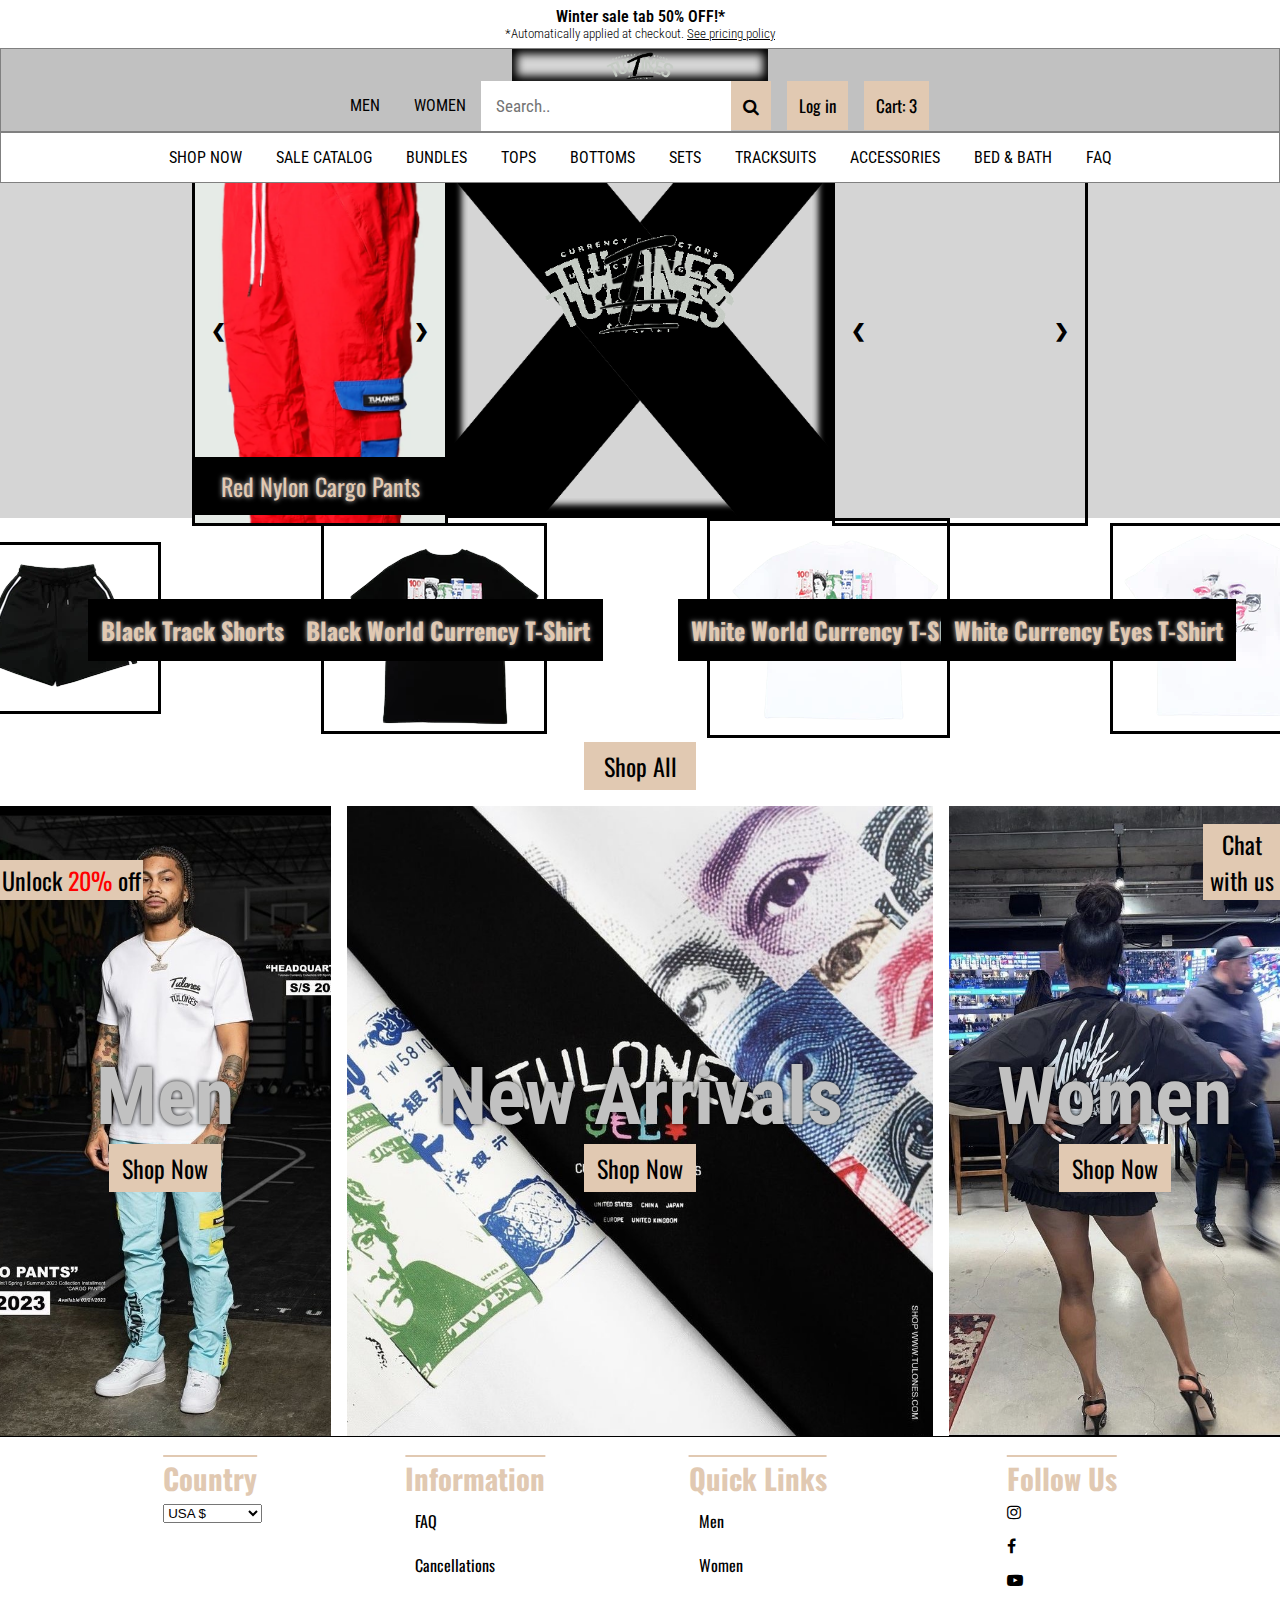
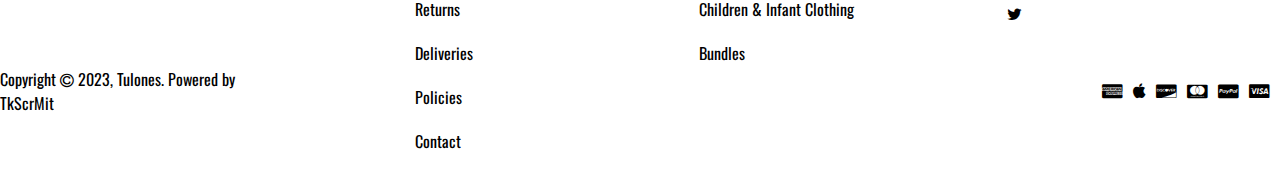
<file: ClothingBrand_Redesign/index.html>
<!DOCTYPE html>
<html>

<head>
	<meta charset="UTF-8" />
	<meta http-equiv="X-UA-Compatible" content="IE=edge" />
	<meta name="viewport" content="width=device-width, intial-scale=1.0" />
	<link rel="stylesheet" href="noklout.css">
	<link rel="stylesheet" href="https://cdnjs.cloudflare.com/ajax/libs/font-awesome/4.7.0/css/font-awesome.min.css">
	<title>No Klout</title>

</head>

<body>

	<div>
		<button class="helpbuttons">Unlock <span>20% </span>off</button>
		<button class="helpbuttons">Chat with us</button>
	</div>

	<header id="navbar">
		<div class="salebanner">
			<h2>Winter sale tab 50% OFF!*</h2>
			<p>*Automatically applied at checkout. <a href="">See pricing policy</a></p>
		</div>
		<nav class="navA">
			<div class="navaimg">
				<div class="navaimg2">
					<a href="/index.html"><img src="images/logo.png"></a>
				</div>
			</div>
			<div class="search-container">
				<ul class="navgender">
				<a href=""><li>MEN</li></a>
				<a href=""><li>WOMEN</li></a>
			</ul>
	    		<form action="/action_page.php">
	      			<input type="text" placeholder="Search.." name="search">
	     			<button type="submit"><i class="fa fa-search"></i></button>
	    		</form>
	    		<a href=""><button>Log in</button></a>
	    		<a href="/cart.html"><button>Cart: 3</button></a>
	  		</div>
		</nav>
		<nav id="navbar" class="navB">
			<ul class="navcateg">
				<a href=""><li>shop now</li></a>
				<a href=""><li>sale catalog</li></a>
				<a href=""><li>bundles</li></a>
				<a href=""><li>tops</li></a>
				<a href=""><li>bottoms</li></a>
				<a href=""><li>sets</li></a>
				<a href=""><li>tracksuits</li></a>
				<a href=""><li>accessories</li></a>
				<a href=""><li>bed & bath</li></a>
				<a href=""><li>faq</li></a>
			</ul>
		</nav>
	</header>

	<section>

		<div class="heropage">
			<div class="nj">
				<div class="herologo">

					<!-- Slideshow container -->
					<div class="slideshow-container sc1">

					  <!-- Full-width images with number and caption text -->
					  <div class="mySlides fade">
					    <div class="numbertext">1 / 3</div>
					    <img src="images/ss1.png" style="width:100%">
					    <div class="text">Red Nylon Cargo Pants</div>
					  </div>

					  <div class="mySlides fade">
					    <div class="numbertext">2 / 3</div>
					    <img src="images/ss2.png" style="width:100%">
					    <div class="text">Black & White Tulones Headquarters T-Shirt</div>
					  </div>

					  <!-- Next and previous buttons -->
					  <a class="prev" onclick="plusSlides(-1)">&#10094;</a>
					  <a class="next" onclick="plusSlides(1)">&#10095;</a>
					</div>
					
					<div class="shoplogo">
						<img class="shopstrip2" src="images/shopstrip.png">
					</div>
					<div class="shoplogo">
						<img class="shopstrip3" src="images/shopstrip.png">
					</div>
					<img src="gifs/tulones.gif">
					
					<!-- Slideshow container -->
					<div class="sc2 slideshow-container">

					  <!-- Full-width images with number and caption text -->
					  <div class="mySlides fade">
					    <div class="numbertext">1 / 3</div>
					    <img src="images/ss3.png" style="width:100%">
					    <div class="text">Black World Of Currency Coach Jacket</div>
					  </div>

					  <div class="mySlides fade">
					    <div class="numbertext">2 / 3</div>
					    <img src="images/ss4.png" style="width:100%">
					    <div class="text">By Any Means Briefs</div>
					  </div>

					  <!-- Next and previous buttons -->
					  <a class="prev" onclick="plusSlides(-1)">&#10094;</a>
					  <a class="next" onclick="plusSlides(1)">&#10095;</a>
					</div>
					
				</div>
				<div class="temp">
					<p class="pl">&#8698;</p>
					<a href="/defaultprodpage.html"><img src="images/pant1.png"></a>
					<h5 class="h5a">Black Track Shorts</h5>
					<h5 class="h5b">Black World Currency T-Shirt</h5>
					<a href=""><img src="images/shirt1.png"></a>
					<h5 class="h5c">White World Currency T-Shirt</h5>
					<a href=""><img src="images/shirt2.png"></a>
					<h5 class="h5d">White Currency Eyes T-Shirt</h5>
					<a href=""><img src="images/shirt3.png"></a>
					<p class="pr">&#8699;</p>
				</div>
				<button>Shop All</button>
			</div>
			<div class="herocateg">
				<div>
					<h1>Men</h1>
					<button>Shop Now</button>
					<section>
						<img class="shopstrip" src="images/shopstrip.png">
						<a href=""><button>Enter</button></a>
					</section>
				</div>
				<div>
					<h1>New Arrivals</h1>
					<button>Shop Now</button>
					<section>
						<img class="shopstrip" src="images/shopstrip.png">
						<a href=""><button>Enter</button></a>
					</section>
				</div>
				<div>
					<h1>Women</h1>
					<button>Shop Now</button>
					<section>
						<img class="shopstrip" src="images/shopstrip.png">
						<a href=""><button>Enter</button></a>
					</section>
				</div>
			</div>
		</div>
	
	</section>

	<footer>
		<div>
			<h1>Country</h1>
		    <select id="country" name="country">
		    	<option value="usa">USA $</option>
		      	<option value="mexico">Mexico ₱</option>
		      	<option value="canada">Canada CA$</option>
		    </select>
		</div>
		<div>
			<h1>Information</h1>
			<a href=""><h2>FAQ</h2></a>
			<a href=""><h2>Cancellations</h2></a>
			<a href=""><h2>Returns</h2></a>
			<a href=""><h2>Deliveries</h2></a>
			<a href=""><h2>Policies</h2></a>
			<a href=""><h2>Contact</h2></a>
		</div>
		<div>
			<h1>Quick Links</h1>
			<a href=""><h2>Men</h2></a>
			<a href=""><h2>Women</h2></a>
			<a href=""><h2>Children & Infant Clothing</h2></a>
			<a href=""><h2>Bundles</h2></a>
		</div>
		<div>
			<h1>Follow Us</h1>
			<i class="fa fa-instagram" aria-hidden="true"></i>
			<p style="padding: 5px;"></p>
			<i class="fa fa-facebook" aria-hidden="true"></i>
			<p style="padding: 5px;"></p>
			<i class="fa fa-youtube-play" aria-hidden="true"></i>
			<p style="padding: 5px;"></p>
			<i class="fa fa-twitter" aria-hidden="true"></i>
		</div>
	</footer>
	<div  class="minibanner" style="font-family: var(--o-s);">
		<p>Copyright <i class="fa fa-copyright" aria-hidden="true"></i> 2023, Tulones. Powered by TkScrMit</p>
		<div class="payment">
			<i class="fa fa-cc-amex" aria-hidden="true"></i>
			<p style="padding-right: 10px;"></p>
			<i class="fa fa-apple" aria-hidden="true"></i>
			<p style="padding-right: 10px;"></p>
			<i class="fa fa-cc-discover" aria-hidden="true"></i>
			<p style="padding-right: 10px;"></p>
			<i class="fa fa-cc-mastercard" aria-hidden="true"></i>
			<p style="padding-right: 10px;"></p>
			<i class="fa fa-cc-paypal" aria-hidden="true"></i>
			<p style="padding-right: 10px;"></p>
			<i class="fa fa-cc-visa" aria-hidden="true"></i>
		</div>
	</div>

	<script language="javascript">
		var prevScrollpos = window.pageYOffset;

		function hidenavbar() {
			var currentScrollPos = window.pageYOffset;
				if (prevScrollpos > currentScrollPos) {
					document.getElementById("navbar").style.top = "0";
				}else{
					document.getElementById("navbar").style.top = "-300px";
				}
			prevScrollpos = currentScrollPos;
		}

		window.onscroll = function() {hidenavbar()};

		let slideIndex = 1;
		showSlides(slideIndex);

		function plusSlides(n) {
		  showSlides(slideIndex += n);
		}

		function currentSlide(n) {
		  showSlides(slideIndex = n);
		}

		function showSlides(n) {
		  let i;
		  let slides = document.getElementsByClassName("mySlides");
		  let dots = document.getElementsByClassName("dot");
		  if (n > slides.length) {slideIndex = 1}    
		  if (n < 1) {slideIndex = slides.length}
		  for (i = 0; i < slides.length; i++) {
		    slides[i].style.display = "none";  
		  }
		  for (i = 0; i < dots.length; i++) {
		    dots[i].className = dots[i].className.replace(" active", "");
		  }
		  slides[slideIndex-1].style.display = "block";  
		  dots[slideIndex-1].className += " active";
		}
	</script>
</body>
</html>
</file>
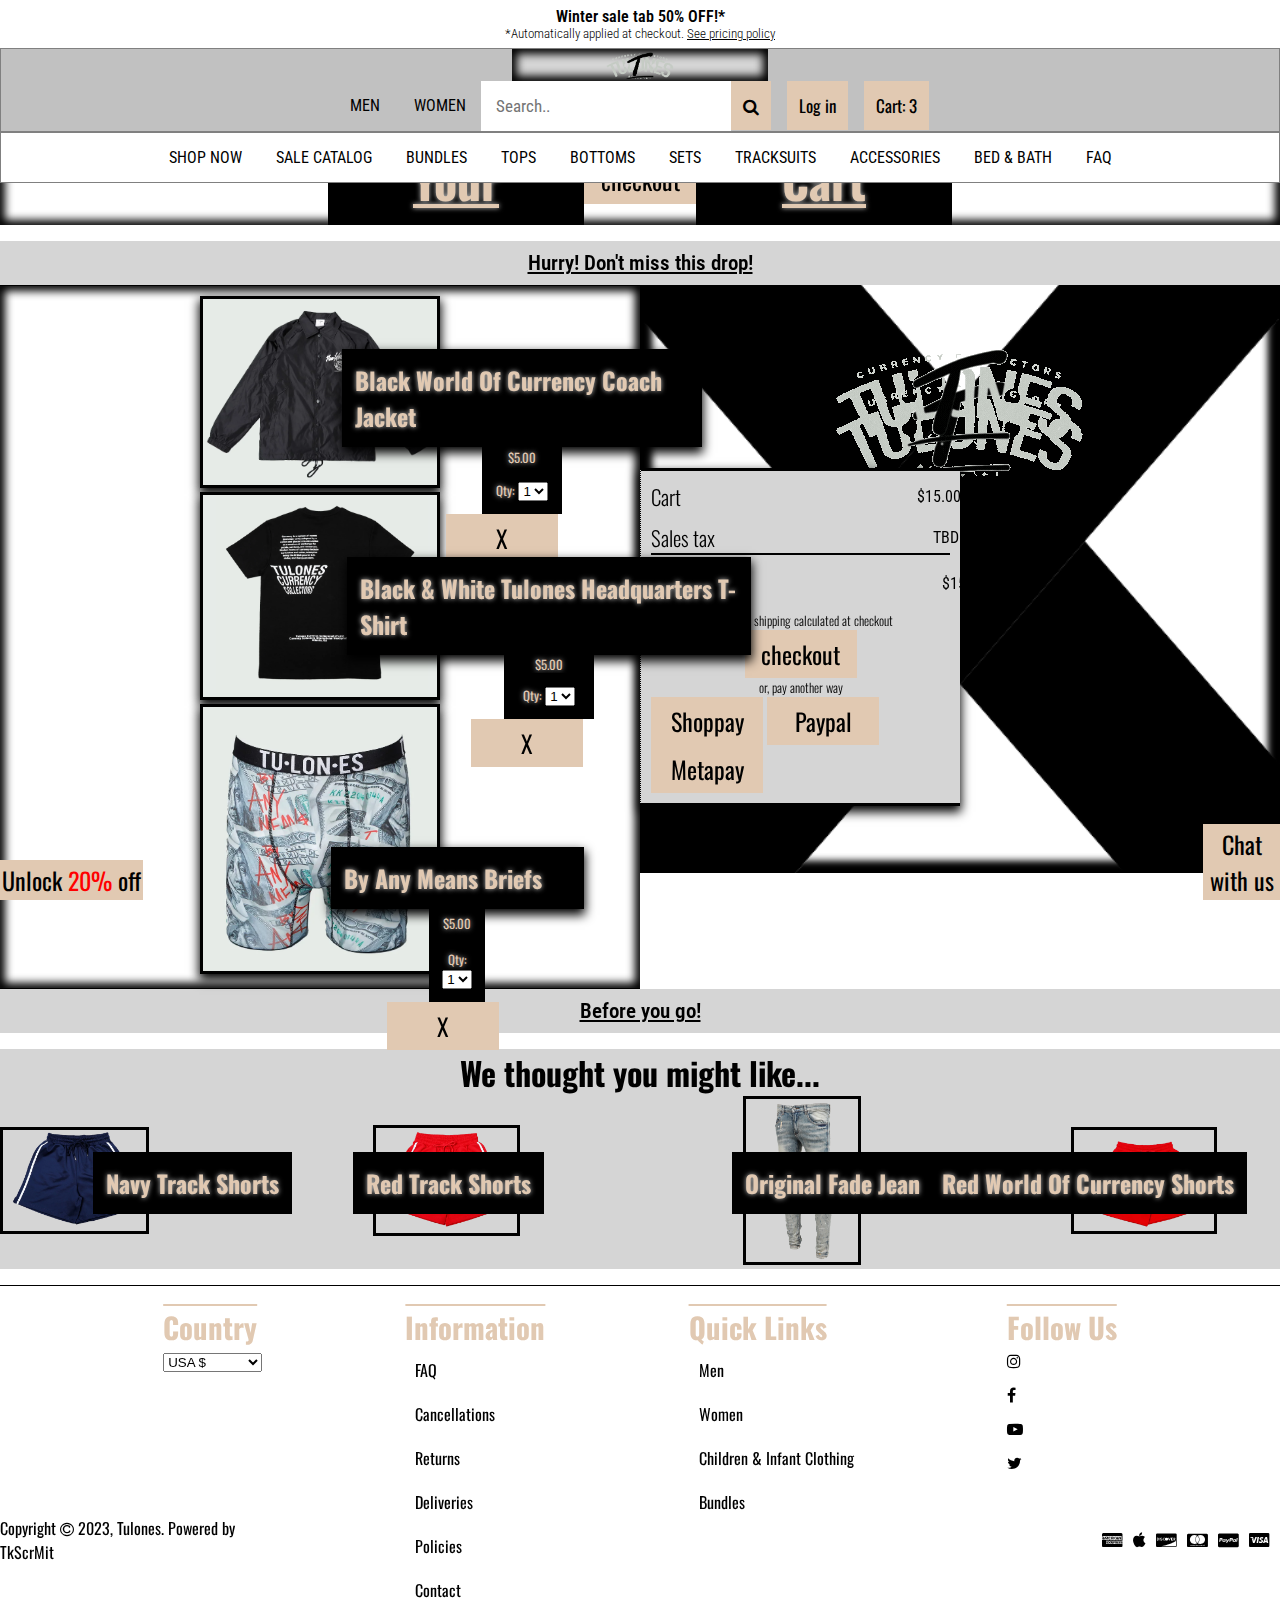
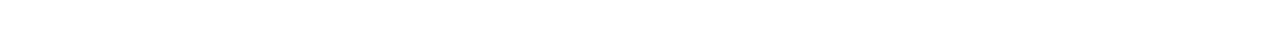
<file: ClothingBrand_Redesign/cart.html>
<!DOCTYPE html>
<html>

<head>
	<meta charset="UTF-8" />
	<meta http-equiv="X-UA-Compatible" content="IE=edge" />
	<meta name="viewport" content="width=device-width, intial-scale=1.0" />
	<link rel="stylesheet" href="noklout.css">
	<link rel="stylesheet" href="https://cdnjs.cloudflare.com/ajax/libs/font-awesome/4.7.0/css/font-awesome.min.css">
	<title>Cart</title>
	<script type="text/javascript" src="js\theAnimation.js"></script>

</head>

<body>

	<div>
		<button class="helpbuttons">Unlock <span>20% </span>off</button>
		<button class="helpbuttons">Chat with us</button>
	</div>

	<header id="navbar">
		<div class="salebanner">
			<h2>Winter sale tab 50% OFF!*</h2>
			<p>*Automatically applied at checkout. <a href="">See pricing policy</a></p>
		</div>
		<nav class="navA">
			<div class="navaimg">
				<div class="navaimg2">
					<a href="/index.html"><img src="images/logo.png"></a>
				</div>
			</div>
			<div class="search-container">
				<ul class="navgender">
				<a href=""><li>MEN</li></a>
				<a href=""><li>WOMEN</li></a>
			</ul>
				<form action="/action_page.php">
	      			<input type="text" placeholder="Search.." name="search">
	     			<button type="submit"><i class="fa fa-search"></i></button>
	    		</form>
	    		<a href=""><button>Log in</button></a>
	    		<a href=""><button>Cart: 3</button></a>
	  		</div>
		</nav>
		<nav id="navbar" class="navB">
			<ul class="navcateg">
				<a href=""><li>shop now</li></a>
				<a href=""><li>sale catalog</li></a>
				<a href=""><li>bundles</li></a>
				<a href=""><li>tops</li></a>
				<a href=""><li>bottoms</li></a>
				<a href=""><li>sets</li></a>
				<a href=""><li>tracksuits</li></a>
				<a href=""><li>accessories</li></a>
				<a href=""><li>bed & bath</li></a>
				<a href=""><li>faq</li></a>
			</ul>
		</nav>
	</header>

	<section>
		<div class="cart-bner">
			<h1>Your</h1>
			<button>checkout</button>
			<h1>Cart</h1>
		</div>
		<div style="margin-top: 1rem;" class="gotcha-bner">
			<h3>Hurry! Don't miss this drop!</h3>
		</div>
		<div class="cart-cntr">
			<div class="cart-itms">
				<div>
					<img src="images/ss3.png">
					<div class="itm-dsc">
						<h5 class="h5a">Black World Of Currency Coach Jacket</h5>
						<div class="tired">
							<p class="cipa">$5.00</p>
							<p class="cipb">Qty: <select id="country" name="country">
						    	<option value="1">1</option>
						      	<option value="2">2</option>
						      	<option value="3">3</option>
						    </select></p>
							<button>X</button>
						</div>
					</div>
				</div>
				<div>
					<img src="images/ss2.png">
					<div class="itm-dsc">
						<h5 class="h5b">Black & White Tulones Headquarters T-Shirt</h5>
						<div class="tired">
							<p class="cipa">$5.00</p>
							<p class="cipb">Qty: <select id="country" name="country">
						    	<option value="1">1</option>
						      	<option value="2">2</option>
						      	<option value="3">3</option>
						    </select></p>
							<button>X</button>
						</div>
					</div>
				</div>
				<div>
					<img src="images/ss4.png">
					<div class="itm-dsc">
						<h5 class="h5c">By Any Means Briefs</h5>
						<div class="tired">
							<p class="cipa">$5.00</p>
							<p class="cipb">Qty: <select id="country" name="country">
						    	<option value="1">1</option>
						      	<option value="2">2</option>
						      	<option value="3">3</option>
						    </select></p>
							<button>X</button>
						</div>
					</div>
				</div>
			</div>
			<div class="cart-tot">
				<div>
					<div class="shoplogo">
						<img class="shopstrip4" src="images/shopstrip.png">
					</div>
					<div class="shoplogo">
						<img class="shopstrip5" src="images/shopstrip.png">
					</div>
					<div class="tulocon">
						<img class="tulo" src="gifs/tulones.gif">
					</div>
					<div class="cart-totcnt">
						<div class="add-up">
							<h2 style="padding-right: 9%">Cart</h2>
							<p>$15.00</p>
						</div>
						<span style="padding: 5px"></span>
						<div class="add-up">
							<h2 style="padding-right: 3%">Sales tax</h2>
							<p>TBD</p>
						</div>
						<div class="equal"></div>
						<span style="padding: 5px"></span>
						<div class="add-up">
							<h3>Subtotal</h3>
							<p>$15.00</p>
						</div>
						<span style="padding: 5px"></span>
						<h4>Taxes and shipping calculated at checkout</h4>
						<button>checkout</button>
						<h4>or, pay another way</h4>
						<div>
							<button>Shoppay</button>
							<button>Paypal</button>
							<button>Metapay</button>
						</div>
					</div>
				</div>
			</div>
		</div>
		<div class="gotcha-bner">
			<h3>Before you go!</h3>
		</div>
		<div class="dppalso">
			<h2>We thought you might like...</h2>
			<div class="temp">
				<a href=""><img src="images/also1.png"></a>
				<h5 class="h5a">Navy Track Shorts</h5>
				<h5 class="h5b">Red Track Shorts</h5>
				<a href=""><img src="images/also2.png"></a>
				<h5 class="h5c">Original Fade Jean</h5>
				<a href=""><img src="images/also3.png"></a>
				<h5 class="h5d">Red World Of Currency Shorts</h5>
				<a href=""><img src="images/also4.png"></a>
			</div>
		</div>
	</section>

	<footer>
		<div>
			<h1>Country</h1>
		    <select id="country" name="country">
		    	<option value="usa">USA $</option>
		      	<option value="mexico">Mexico ₱</option>
		      	<option value="canada">Canada CA$</option>
		    </select>
		</div>
		<div>
			<h1>Information</h1>
			<a href=""><h2>FAQ</h2></a>
			<a href=""><h2>Cancellations</h2></a>
			<a href=""><h2>Returns</h2></a>
			<a href=""><h2>Deliveries</h2></a>
			<a href=""><h2>Policies</h2></a>
			<a href=""><h2>Contact</h2></a>
		</div>
		<div>
			<h1>Quick Links</h1>
			<a href=""><h2>Men</h2></a>
			<a href=""><h2>Women</h2></a>
			<a href=""><h2>Children & Infant Clothing</h2></a>
			<a href=""><h2>Bundles</h2></a>
		</div>
		<div>
			<h1>Follow Us</h1>
			<i class="fa fa-instagram" aria-hidden="true"></i>
			<p style="padding: 5px;"></p>
			<i class="fa fa-facebook" aria-hidden="true"></i>
			<p style="padding: 5px;"></p>
			<i class="fa fa-youtube-play" aria-hidden="true"></i>
			<p style="padding: 5px;"></p>
			<i class="fa fa-twitter" aria-hidden="true"></i>
		</div>
	</footer>
	<div  class="minibanner" style="font-family: var(--o-s);">
		<p>Copyright <i class="fa fa-copyright" aria-hidden="true"></i> 2023, Tulones. Powered by TkScrMit</p>
		<div class="payment">
			<i class="fa fa-cc-amex" aria-hidden="true"></i>
			<p style="padding-right: 10px;"></p>
			<i class="fa fa-apple" aria-hidden="true"></i>
			<p style="padding-right: 10px;"></p>
			<i class="fa fa-cc-discover" aria-hidden="true"></i>
			<p style="padding-right: 10px;"></p>
			<i class="fa fa-cc-mastercard" aria-hidden="true"></i>
			<p style="padding-right: 10px;"></p>
			<i class="fa fa-cc-paypal" aria-hidden="true"></i>
			<p style="padding-right: 10px;"></p>
			<i class="fa fa-cc-visa" aria-hidden="true"></i>
		</div>
	</div>

	<script language="javascript">
		var prevScrollpos = window.pageYOffset;

		function hidenavbar() {
			var currentScrollPos = window.pageYOffset;
				if (prevScrollpos > currentScrollPos) {
					document.getElementById("navbar").style.top = "0";
				}else{
					document.getElementById("navbar").style.top = "-300px";
				}
			prevScrollpos = currentScrollPos;
		}

		window.onscroll = function() {hidenavbar()};
	</script>
</body>
</html>
</file>
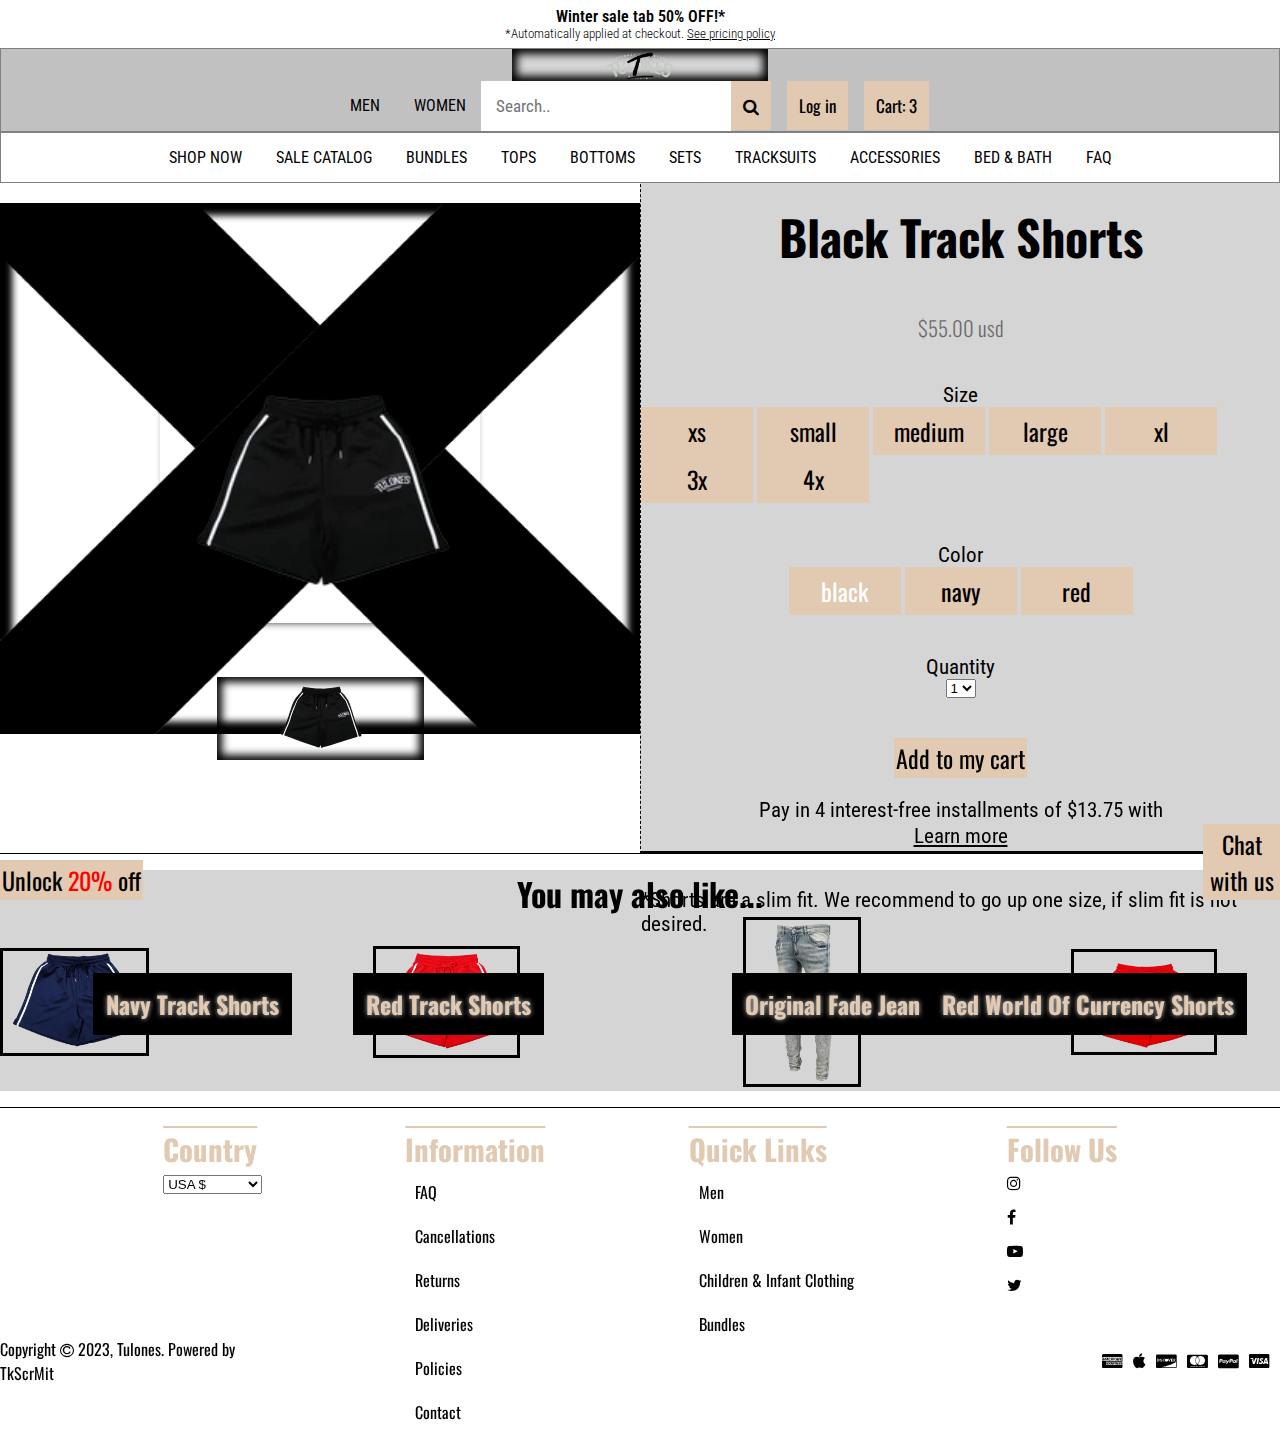
<file: ClothingBrand_Redesign/defaultprodpage.html>
<!DOCTYPE html>
<html>

<head>
	<meta charset="UTF-8" />
	<meta http-equiv="X-UA-Compatible" content="IE=edge" />
	<meta name="viewport" content="width=device-width, intial-scale=1.0" />
	<link rel="stylesheet" href="noklout.css">
	<link rel="stylesheet" href="https://cdnjs.cloudflare.com/ajax/libs/font-awesome/4.7.0/css/font-awesome.min.css">
	<title>Default</title>
	<script type="text/javascript" src="js\theAnimation.js"></script>

</head>

<body>

	<div class="loader">
		<p>.</p>
	</div>

	<div>
		<button class="helpbuttons">Unlock <span>20% </span>off</button>
		<button class="helpbuttons">Chat with us</button>
	</div>

	<header id="navbar">
		<div class="salebanner">
			<h2>Winter sale tab 50% OFF!*</h2>
			<p>*Automatically applied at checkout. <a href="">See pricing policy</a></p>
		</div>
		<nav class="navA">
			<div class="navaimg">
				<div class="navaimg2">
					<a href="/index.html"><img src="images/logo.png"></a>
				</div>
			</div>
			<div class="search-container">
				<ul class="navgender">
				<a href=""><li>MEN</li></a>
				<a href=""><li>WOMEN</li></a>
			</ul>
				<form action="/action_page.php">
	      			<input type="text" placeholder="Search.." name="search">
	     			<button type="submit"><i class="fa fa-search"></i></button>
	    		</form>
	    		<a href=""><button>Log in</button></a>
	    		<a href="/cart.html"><button>Cart: 3</button></a>
	  		</div>
		</nav>
		<nav id="navbar" class="navB">
			<ul class="navcateg">
				<a href=""><li>shop now</li></a>
				<a href=""><li>sale catalog</li></a>
				<a href=""><li>bundles</li></a>
				<a href=""><li>tops</li></a>
				<a href=""><li>bottoms</li></a>
				<a href=""><li>sets</li></a>
				<a href=""><li>tracksuits</li></a>
				<a href=""><li>accessories</li></a>
				<a href=""><li>bed & bath</li></a>
				<a href=""><li>faq</li></a>
			</ul>
		</nav>
	</header>

	<section>
		<div class="dppshow">
			<div class="shoplogo">
				<img class="shopstrip6" src="images/shopstrip.png">
			</div>
			<div class="shoplogo">
				<img class="shopstrip7" src="images/shopstrip.png">
			</div>
			<div class="dppimg">
				<img class="dppimg1" src="images/pant1.png">
				<div class="dppimgsmll">
					<img src="images/pant1.png">
				</div>
			</div>
			<div class="dppdesp">
				<p><a href="/index.html">Home</a> > <a href="">Women</a> > Black Track Shorts</p>
				<span style="padding: 20px"></span>
				<h2>Black Track Shorts</h2>
				<span style="padding: 20px"></span>
				<h3>$55.00 usd</h3>
				<span style="padding: 20px"></span>
				<p>Size</p>
				<div>
					<button>xs</button>
					<button>small</button>
					<button>medium</button>
					<button>large</button>
					<button>xl</button>
					<button>3x</button>
					<button>4x</button>
				</div>
				<span style="padding: 20px"></span>
				<p>Color</p>
				<div>
					<button class="active-btn">black</button>
					<button>navy</button>
					<button>red</button>
				</div>
				<span style="padding: 20px"></span>
				<p>Quantity</p>
				<select id="country" name="country">
			    	<option value="1">1</option>
			      	<option value="2">2</option>
			      	<option value="3">3</option>
			    </select>
			    <span style="padding: 20px"></span>
			    <button class="cart">Add to my cart</button>
			     <span style="padding: 10px"></span>
			    <p>Pay in 4 interest-free installments of $13.75 with</p>
			 	<!--<img src="/images/ShopPay - Color.png">-->
			 	 <span style="padding: 1px"></span>
			    <p><a href="">Learn more</a></p>
			    <span style="padding: 20px"></span>
			    <p>*Shorts are a slim fit. We recommend to go up one size, if slim fit is not desired.</p>
			</div>
		</div>
		<div class="dppalso">
			<h2>You may also like...</h2>
			<div class="temp">
				<a href=""><img src="images/also1.png"></a>
				<h5 class="h5a">Navy Track Shorts</h5>
				<h5 class="h5b">Red Track Shorts</h5>
				<a href=""><img src="images/also2.png"></a>
				<h5 class="h5c">Original Fade Jean</h5>
				<a href=""><img src="images/also3.png"></a>
				<h5 class="h5d">Red World Of Currency Shorts</h5>
				<a href=""><img src="images/also4.png"></a>
			</div>
		</div>
	</section>

	<footer>
		<div>
			<h1>Country</h1>
		    <select id="country" name="country">
		    	<option value="usa">USA $</option>
		      	<option value="mexico">Mexico ₱</option>
		      	<option value="canada">Canada CA$</option>
		    </select>
		</div>
		<div>
			<h1>Information</h1>
			<a href=""><h2>FAQ</h2></a>
			<a href=""><h2>Cancellations</h2></a>
			<a href=""><h2>Returns</h2></a>
			<a href=""><h2>Deliveries</h2></a>
			<a href=""><h2>Policies</h2></a>
			<a href=""><h2>Contact</h2></a>
		</div>
		<div>
			<h1>Quick Links</h1>
			<a href=""><h2>Men</h2></a>
			<a href=""><h2>Women</h2></a>
			<a href=""><h2>Children & Infant Clothing</h2></a>
			<a href=""><h2>Bundles</h2></a>
		</div>
		<div>
			<h1>Follow Us</h1>
			<i class="fa fa-instagram" aria-hidden="true"></i>
			<p style="padding: 5px;"></p>
			<i class="fa fa-facebook" aria-hidden="true"></i>
			<p style="padding: 5px;"></p>
			<i class="fa fa-youtube-play" aria-hidden="true"></i>
			<p style="padding: 5px;"></p>
			<i class="fa fa-twitter" aria-hidden="true"></i>
		</div>
	</footer>
	<div  class="minibanner" style="font-family: var(--o-s);">
		<p>Copyright <i class="fa fa-copyright" aria-hidden="true"></i> 2023, Tulones. Powered by TkScrMit</p>
		<div class="payment">
			<i class="fa fa-cc-amex" aria-hidden="true"></i>
			<p style="padding-right: 10px;"></p>
			<i class="fa fa-apple" aria-hidden="true"></i>
			<p style="padding-right: 10px;"></p>
			<i class="fa fa-cc-discover" aria-hidden="true"></i>
			<p style="padding-right: 10px;"></p>
			<i class="fa fa-cc-mastercard" aria-hidden="true"></i>
			<p style="padding-right: 10px;"></p>
			<i class="fa fa-cc-paypal" aria-hidden="true"></i>
			<p style="padding-right: 10px;"></p>
			<i class="fa fa-cc-visa" aria-hidden="true"></i>
		</div>
	</div>

	<script language="javascript">
		var prevScrollpos = window.pageYOffset;

		function hidenavbar() {
			var currentScrollPos = window.pageYOffset;
				if (prevScrollpos > currentScrollPos) {
					document.getElementById("navbar").style.top = "0";
				}else{
					document.getElementById("navbar").style.top = "-300px";
				}
			prevScrollpos = currentScrollPos;
		}

		window.onscroll = function() {hidenavbar()};
	</script>
</body>
</html>
</file>
<file: ClothingBrand_Redesign/noklout.css>
@import url('https://fonts.googleapis.com/css2?family=Roboto+Condensed&family=Oswald&display=swap');

* {
	box-sizing: border-box;
	margin: 0;
	padding: 0;
}

:root{
	--r-c: "roboto condensed";
	--o-s: "oswald";
}

body{
	position: absolute;
	overflow-x: hidden;
}

section{
	margin-top: 10.5%;
}

section button{
	background: #E1C9B2;
	border-color: transparent;
	width: 7rem;
	height: 3rem;
	cursor: pointer;
	font-size: 1.5rem;
	font-family: var(--o-s);
}

section button:hover{
	background: #C1C1C1;
	color: #fff;
}

.active-btn{
	color: #fff;
}

/*---Loader---*/

.loader{
	z-index: 100;
	position: fixed;
	top: 0;
	left: 0;
	min-width: 100vw;
	min-height: 100vh;
	display: flex;
	justify-content: center;
	align-items: center;
	background-color: black;
	perspective: 1500px;
	transition: transform .75s, opacity 0.75s, visibility 0.75s;
}

.loader-hidden{
	transform-origin: left;
	transition: transform 0.5s;
	opacity: 0;
	visibility: hidden;
}

.loader::after{
	content: "";
}


/*---Navigator---*/

header{
	z-index: 100;
	display: flex;
	flex-direction: column;
	position: fixed;
	overflow: hidden;
}

.salebanner{
	top: 0;
	display: flex;
	flex-direction: column;
	width: 100vw;
	height: 3rem;
	justify-content: center;
	align-items: center;
	background: #fff;
	font-family: var(--r-c);
	padding: 10px;
}

.salebanner h2{
	font-size: 1rem;
	font-weight: 600;
	animation: 2s linear 2s infinite side2side;
}

.salebanner p{
	font-size: .8rem;
	font-weight: 300;
}

.salebanner a{
	color: black;
}

nav{
	display: flex;
	align-items: center;
	flex-direction: row;
	margin: auto;
}

nav li{
	display: inline-block;
	padding: 15px 15px;
	font-family: var(--r-c);
}

.navA{
	display: flex;
	align-items: center;
	justify-content: center;
	flex-direction: column;
	border-color: grey;
	border-width: 1px;
	border-style: solid;
	width: 100%;
	background: #fff;
}

.navaimg{
	display: flex;
	align-items: center;
	justify-content: center;
	background: #C1C1C1; 
	width: 100%;
}

.navaimg2{
	display: flex;
	align-items: center;
	justify-content: center;
	background: #D5D5D5; 
	width: 20%;
	box-shadow: 0 0 8px 5px black inset;
}

.navA img{
	display: block;
    margin-left: auto;
    margin-right: auto;
	width: 30%;
}

.navgender li{
	font-size: 1rem;
	color: black;
}

.navgender li:hover {
	opacity: 50%;
	border-right-style: solid;
	border-right-color: black;
	border-left-style: solid;
	border-left-color: black;
	border-width: 1px;
}

.navA input[type=text] {
  padding: 15px;
  font-family: var(--r-c);
  font-size: 17px;
  border: none;
}

.search-container{
	display: flex;
	flex-direction: row;
	align-items: center;
	justify-content: center;
	background: #C1C1C1;
	width: 100%;
}

.navA .search-container button {
	float: right;
	padding: 10px;
	margin-right: 16px;
	font-size: 17px;
  	background: #E1C9B2;
	border-color: transparent;
	cursor: pointer;
	font-family: var(--o-s);
}

.navA .search-container button:hover {
  background: #C1C1C1;
  color: #fff;
}

.navB{
	display: flex;
	align-items: center;
	justify-content: center;
	border-color: grey;
	border-width: 1px;
	border-style: solid;
	width: 100%;
	background: #fff;
}

.navcateg li{
	text-transform: uppercase;
	font-size: 1rem;
	color: black;
}

.navcateg li:hover {
	opacity: 50%;
	border-right-style: solid;
	border-right-color: black;
	border-left-style: solid;
	border-left-color: black;
	border-width: 1px;
}

/*---Footer---*/

footer{
	display: flex;
	padding: 20px;
	position: absolute;
	flex-direction: row;
	align-items: top;
	justify-content: space-evenly;
	width: 100vw;
	font-family: var(--o-s);
	border-top-style: solid;
	border-top-color: black;
	border-width: 1px;
	overflow: hidden;
}

footer h1{
	text-decoration: overline;
	font-size: 1.8rem;
	color: #E1C9B2;
}

footer a{
	text-decoration: none;
}

footer h2{
	padding: 10px;
	font-size: 1rem;
	font-weight: 400;
	color: black;
}

footer h2:hover {
	opacity: 50%;
	border-width: 1px;
	border-left-color: black;
	border-left-style: solid;
	border-right-color: black;
	border-right-style: solid;
	text-decoration: underline;
}

footer i:hover {
	opacity: 50%;
	border-width: 1px;
	border-left-color: black;
	border-left-style: solid;
	border-right-color: black;
	border-right-style: solid;
	cursor: pointer;
}

.minibanner{
	display: flex;
	align-items: center;
	justify-content: center;
	flex-direction: row;
	border-width: 1px;
	margin-top: 18%;
	position: absolute;
	width: 100%;
	overflow: hidden;
}

.payment{
	padding: 10px;
	display: flex;
	flex-direction: row;
	width: 85%;
	justify-content: right;
	overflow: hidden;
}

/*---Hero Page Content---*/

.heropage{
	display: flex;
	flex-direction: column;
	justify-content: center;
	align-items: center;
	width: 100vw;
	overflow: hidden;
}

.shoplogo{
	display: flex;
	align-items: center;
	justify-content: center;
}

.herologo{
	display: flex;
	align-items: center;
	justify-content: center;
	width: 100%;
	background: #D5D5D5;
}

.herologo img{
	z-index: 10;
	width: 30%;
	box-shadow: 0 0 8px 10px black inset;
}

.nj{
	display: flex;
	flex-direction: column;
	align-items: center;
	justify-content: center;
	width: 100%;
	margin-bottom: 1rem;
	overflow: hidden;
}

	/* Slideshow container */
.slideshow-container {
  width: 20%;
  height: 25rem;
  border-color: black;
  border-style: solid;
  position: absolute;
  margin: auto;
  overflow: hidden;
}

.sc1 {
	margin-left: -50%;
}

.sc2 {
	margin-left: 50%;
}

/* Hide the images by default */
.mySlides {
  display: none;
}

/* Next & previous buttons */
.prev, .next {
  cursor: pointer;
  position: absolute;
  top: 50%;
  width: auto;
  margin-top: -22px;
  padding: 16px;
  color: black;
  font-weight: bold;
  font-size: 18px;
  transition: 0.6s ease;
  border-radius: 0 3px 3px 0;
  user-select: none;
}

/* Position the "next button" to the right */
.next {
  right: 0;
  border-radius: 3px 0 0 3px;
}

/* On hover, add a black background color with a little bit see-through */
.prev:hover, .next:hover {
	color: #fff;
  background-color: rgba(0,0,0,0.8);
}

/* Caption text */
.text {
    padding: 8px 12px;
    bottom: 8px;
    width: 100%;
    text-align: center;
	color: #E1C9B2;
	text-shadow: 0 0 5px #C1C1C1;
	position: absolute;
	font-size: 1.5rem;
	font-family: var(--o-s);
	border-color: black;
	border-style: solid;
	background: black;
}

/* Number text (1/3 etc) */
.numbertext {
  color: #f2f2f2;
  font-size: 12px;
  padding: 8px 12px;
  position: absolute;
  top: 0;
}

/* Fading animation */
.fade {
  animation-name: fade;
  animation-duration: 1.5s;
}

.temp{
	z-index: 2;
	display: flex;
	align-items: center;
	justify-content: center;
	gap: 10rem;
}

.temp p{
	font-size: 2rem;
	transition: 1.5s;
}

.temp .pl:hover {
	cursor: pointer;
	transform: translateX(-15px);
}

.temp .pr:hover {
	cursor: pointer;
	transform: translateX(15px);
}

.temp h5{
	z-index: 5;
	color: #E1C9B2;
	text-shadow: 0 0 5px #C1C1C1;
	position: absolute;
	font-size: 1.5rem;
	border-color: black;
	border-style: solid;
	background: black;
	padding: 10px;
}

.temp .h5a{
	font-family: var(--o-s);
	margin-left: -70%;
}

.temp .h5b{
	font-family: var(--o-s);
	margin-left: -30%;
}

.temp .h5c{
	font-family: var(--o-s);
	margin-left: 30%;
}

.temp .h5d{
	font-family: var(--o-s);
	margin-left: 70%;
}

.temp img{
	border-color: black;
	border-style: solid;
	animation: 3s linear 0s infinite cirrotation;
}

.temp img:hover{
	transform: scale(1.5);
	animation-play-state: paused;
}

.helpbuttons{
	z-index: 10;
	position: fixed;
	bottom: 0;
	background: #E1C9B2;
	border-color: transparent;
	cursor: pointer;
	font-size: 1.5rem;
	font-family: var(--o-s);
}

.helpbuttons:hover {
	background: #C1C1C1;
 	color: #fff;
}

.helpbuttons:nth-child(2){
	margin-left: 94%;
}

.helpbuttons span{
	color: red;
}

.herocateg{
	display: flex;
	align-items: center;
	justify-content: space-between;
	gap: 1rem;
	width: 100vw;
	height: 70vh;
	font-family: var(--r-c);
	overflow-x: hidden;
}

.herocateg h1{
	color: #C1C1C1;
	font-size: 5rem;
	text-shadow: 0 0 5px black;
}

.herocateg div:nth-child(1) {
	display: flex;
	flex-direction: column;
	justify-content: center;
	align-items: center;
	width: 100%;
	height: 100%;
	flex: 20%;
	background-image: url(images/men.jpg);
	background-repeat: no-repeat;
	background-size: cover;
	background-position: center;
	transition: .5s;
}

.herocateg div:nth-child(1):hover {
	background-size: 50%;
}

.herocateg div:nth-child(1):hover section{
	transform: scale(1.0);
	z-index: 2;
}

.herocateg section{
	z-index: -1;
	display: flex;
	align-items: center;
	justify-content: center;
	position: absolute;
	overflow: hidden;
	transform: scale(.5);
	transition: 1s;
	margin-top: -10px;
}

.shopstrip{
	width: 100%;
	position: relative;
	box-shadow: 0 0 8px 10px black inset;
}

.shopstrip2{
	z-index: 2;
	margin-left: 30%;
	width: 100%;
	position: absolute;
	box-shadow: 0 0 8px 10px black inset;
}

.shopstrip3{
	z-index: 2;
	margin-left: 30%;
	width: 100%;
	position: absolute;
	box-shadow: 0 0 8px 10px black inset;
	transform: rotateY(900deg);
}

.shopstrip4{
	z-index: -1;
	width: 50%;
	height: 48%;
	margin-top: 15%;
	position: absolute;
	box-shadow: 0 0 8px 10px black inset;
	transform: rotateY(900deg);
}

.shopstrip5{
	z-index: -1;
	width: 50%;
	height: 48%;
	margin-top: 15%;
	position: absolute;
	box-shadow: 0 0 8px 10px black inset;
}

.shopstrip6{
	z-index: -1;
	width: 50%;
	height: 48%;
	margin-left: 50%;
	margin-top: -4%;
	position: absolute;
	box-shadow: 0 0 8px 10px black inset;
	transform: rotateY(900deg);
}

.shopstrip7{
	z-index: -1;
	width: 50%;
	height: 48%;
	margin-left: 50%;
	margin-top: -4%;
	position: absolute;
	box-shadow: 0 0 8px 10px black inset;
}


.herocateg section button{
	margin-left: -68%;
	position: absolute;
}

.herocateg div:nth-child(2) {
	display: flex;
	flex-direction: column;
	justify-content: center;
	align-items: center;
	width: 100%;
	height: 100%;
	flex: 40%;
	background-image: url(images/new.jpg);
	background-repeat: no-repeat;
	background-size: cover;
	background-position: center;
	transition: .5s;
}

.herocateg div:nth-child(2):hover {
	background-size: 50%;
}

.herocateg div:nth-child(2):hover section{
	transform: scale(1.0);
	z-index: 2;
}

.herocateg div:nth-child(3) {
	display: flex;
	flex-direction: column;
	justify-content: center;
	align-items: center;
	width: 100%;
	height: 100%;
	flex: 20%;
	background-image: url(images/women.jpg);
	background-repeat: no-repeat;
	background-size: cover;
	background-position: center;
	transition: .5s;
}

.herocateg div:nth-child(3):hover {
	background-size: 50%;
}

.herocateg div:nth-child(3):hover section{
	transform: scale(1.0);
	z-index: 2;
}

/*---Default Product Page Content---*/

.dppshow{
	display: flex;
	align-items: center;
	justify-content: center;
	width: 100vw;
}

.dppimg{
	display: flex;
	flex-direction: column;
	align-items: center;
	justify-content: center;
	flex: 50%;
	height: 80vh;
	border-width: 1px;
	border-bottom-style: solid;
	border-bottom-color: black;
	border-top-style: solid;
	border-top-color: black;
}

.dppimg img{
	width: 50%;
}

.dppimg1{
	width: 50%;
	animation: 3s linear 0s infinite alternate cirrotation;
	box-shadow: 0 4px 8px -5px black;
}

.dppimg1:hover{
	animation-play-state: paused;
}

.dppimgsmll{
	position: absolute;
	display: flex;
	align-items: center;
	justify-content: center;
	margin-top: 35%;
	box-shadow: 0 0 8px 5px black inset;
}

.dppdesp{
	display: flex;
	flex-direction: column;
	align-items: center;
	justify-content: top;
	flex: 50%;
	height: 80vh;
	border-left-width: 1px;
	border-left-style: dashed;
	border-left-color: black;
	border-bottom-style: solid;
	border-bottom-color: black;
	border-top-style: solid;
	border-top-color: black;
	background: #D5D5D5;
}

.dppdesp button{
	background: #E1C9B2;
	border-color: transparent;
	cursor: pointer;
	font-size: 1.5rem;
	font-family: var(--o-s);
}

.cart{
	width: inherit;
}

.dppdesp button:hover{
	background: #C1C1C1;
	color: #fff;
}

.dppdesp a{
	color: black;
}

.dppdesp p{
	font-family: var(--r-c);
	font-size: 1.3rem;
}

.dppdesp h2{
	font-family: var(--o-s);
	font-size: 3rem;
	animation: 5s linear 1s infinite flash;
}

.dppdesp h3{
	font-family: var(--o-s);
	font-weight: 300;
	font-size: 1.3rem;
	opacity: 50%;
}

.dppalso{
	display: flex;
	flex-direction: column;
	align-items: center;
	justify-content: center;
	width: 100vw;
	background: #D5D5D5;
	margin-top: 1rem;
	margin-bottom: 1rem;
}

.dppalso h2{
	font-family: var(--o-s);
	font-size: 2rem;
}

.dppalso .temp img{
	width: 70%;
	border-color: black;
	border-style: solid;
	animation: 3s linear 0s infinite cirrotation;
}

.dppalso .temp img:hover{
	transform: scale(1.5);
	animation-play-state: paused;
}

/*---Cart Page Content---*/

.cart-bner{
	display: flex;
	align-items: center;
	justify-content: center;
	box-shadow: 0 0 8px 5px black inset;
}

.cart-bner h1{
	text-decoration: underline;
	text-align: center;
	width: 20%;
	padding: 10px;
	font-family: var(--o-s);
	font-size: 3rem;
	color: #E1C9B2;
	text-shadow: 0 0 5px #C1C1C1;
	background: black;
}

.gotcha-bner{
	display: flex;
	justify-content: center;
	align-items: center;
	background: #D5D5D5;
}

.gotcha-bner h3{
	text-decoration: underline;
	font-family: var(--r-c);
	font-size: 1.3rem;
	font-weight: 600;
	padding: 10px;
	color: #black;
	animation: 2s linear 2s infinite alternate side2side;
}

.cart-cntr{
	display: flex;
	align-items: center;
	justify-content: center;
	width: 100vw;
}

.cart-itms{
	display: flex;
	flex-direction: column;
	align-items: center;
	justify-content: center;
	flex: 50%;
	border-top-style: solid;
	border-top-color: black;
	border-bottom-style: solid;
	border-bottom-color: black;
	border-width: 1px;
	padding: 10px;
	box-shadow: 0 0 8px 5px black inset;
}

.itm-dsc{
	position: absolute;
	min-width: 22%;
	margin-top: -8%;
	margin-left: 8%;
}

.cart-itms h5{
	z-index: 5;
	color: #E1C9B2;
	text-shadow: 0 0 5px #C1C1C1;
	font-size: 1.5rem;
	border-color: black;
	border-style: solid;
	background: black;
	padding: 10px;
}

.cart-itms .h5a{
	font-family: var(--o-s);
	margin-left: 10%;
	margin-top: -10%;
	transition: 1s;
	box-shadow: 0 5px 10px 1px black;
}

.cart-itms .h5a:hover {
	cursor: pointer;
	text-decoration: overline;
	transform: scale(1.5);
}

.cart-itms .h5b{
	font-family: var(--o-s);
	margin-left: 10%;
	margin-top: -10%;
	transition: 1s;
	box-shadow: 0 5px 10px 1px black;
}

.cart-itms .h5b:hover {
	cursor: pointer;
	text-decoration: overline;
	transform: scale(1.5);
}

.cart-itms .h5c{
	font-family: var(--o-s);
	margin-left: 10%;
	margin-top: -10%;
	transition: 1s;
	box-shadow: 0 5px 10px 1px black;
}

.cart-itms .h5c:hover {
	cursor: pointer;
	text-decoration: overline;
	transform: scale(1.5);
}

.tired{
	display: flex;
	flex-direction: column;
	align-items: center;
	justify-content: center;
}

.cart-itms p{
	text-align: center;
	z-index: 5;
	color: #E1C9B2;
	text-shadow: 0 0 5px #C1C1C1;
	font-size: .8rem;
	border-color: black;
	border-style: solid;
	background: black;
	padding: 10px;
	width: 20%;
}

.cart-itms .cipa{
	font-family: var(--o-s);
	margin-left: 10%;
	margin-top: -3%;
}

.cart-itms .cipb{
	font-family: var(--o-s);
	margin-left: 10%;
	margin-top: -3%;
}

.cart-itms img{
	border-color: black;
	border-style: solid;
	width: 15rem;
	height: 20%;
	transition: 1s;
	box-shadow: 0 5px 10px 1px black;
}

.cart-itms img:hover {
	transform: scale(1.5);
}

.cart-tot{
	display: flex;
	flex-direction: column;
	align-items: left;
	justify-content: center;
	flex: 50%;
}

.cart-tot h4{
	font-family: var(--o-s);
	font-size: .8rem;
	font-weight: 300;
}

.tulocon{
	display: flex;
	justify-content: center;
	align-items: center;
}

.tulo{
	z-index: -1;
	position: absolute;
	margin-left: auto;
	margin-right: auto;
}

.cart-totcnt{
	display: flex;
	flex-direction: column;
	align-items: center;
	width: 50%;
	border-top-style: solid;
	border-top-color: black;
	border-bottom-style: solid;
	border-bottom-color: black;
	border-left-style: dotted;
	border-left-color: black;
	border-left-width: 1px;
	padding: 10px;
	background: #D5D5D5;
	box-shadow: 0 5px 10px 1px black;
}

.add-up{
	display: flex;
	width: 100%;
	align-items: center;
	justify-content: left;
}

.add-up h2{
	font-family: var(--o-s);
	font-size: 1.3rem;
	font-weight: 300;
}

.add-up h3{
	font-family: var(--o-s);
	font-size: 1.5rem;
}

.add-up p{
	position: relative;
	left: 70%;
	font-family: var(--r-c);
}


.equal{
	border-color: black;
	border-style: solid;
	border-width: 1px;
	width: 100%;
}

/*---Keyframe Animations---*/

@keyframes side2side{
	0%{
		transform: translateX(0px);
	}
	50%{
		transform: translateX(5px);
	}
	75%{
		transform: translateX(-5px);
	}
	100%{
		transform: translateX(-1px);
	}
}

@keyframes cirrotation{
	0%{
		transform: translateY(-10px) rotate3d(0, 4, 2, 0deg);
	}
	50%{
		transform: translateY(10px) rotate3d(0, 4, 2, 180deg);
	}
	100%{
		transform: translateY(-10px) rotate3d(0, 4, 2, 360deg);
	}
}

@keyframes fade {
  from {opacity: .4}
  to {opacity: 1}
}

@keyframes flash {
 0%, 50%, 100% { opacity: 1; }
 25%, 75% { opacity: 0; }
}
</file>
